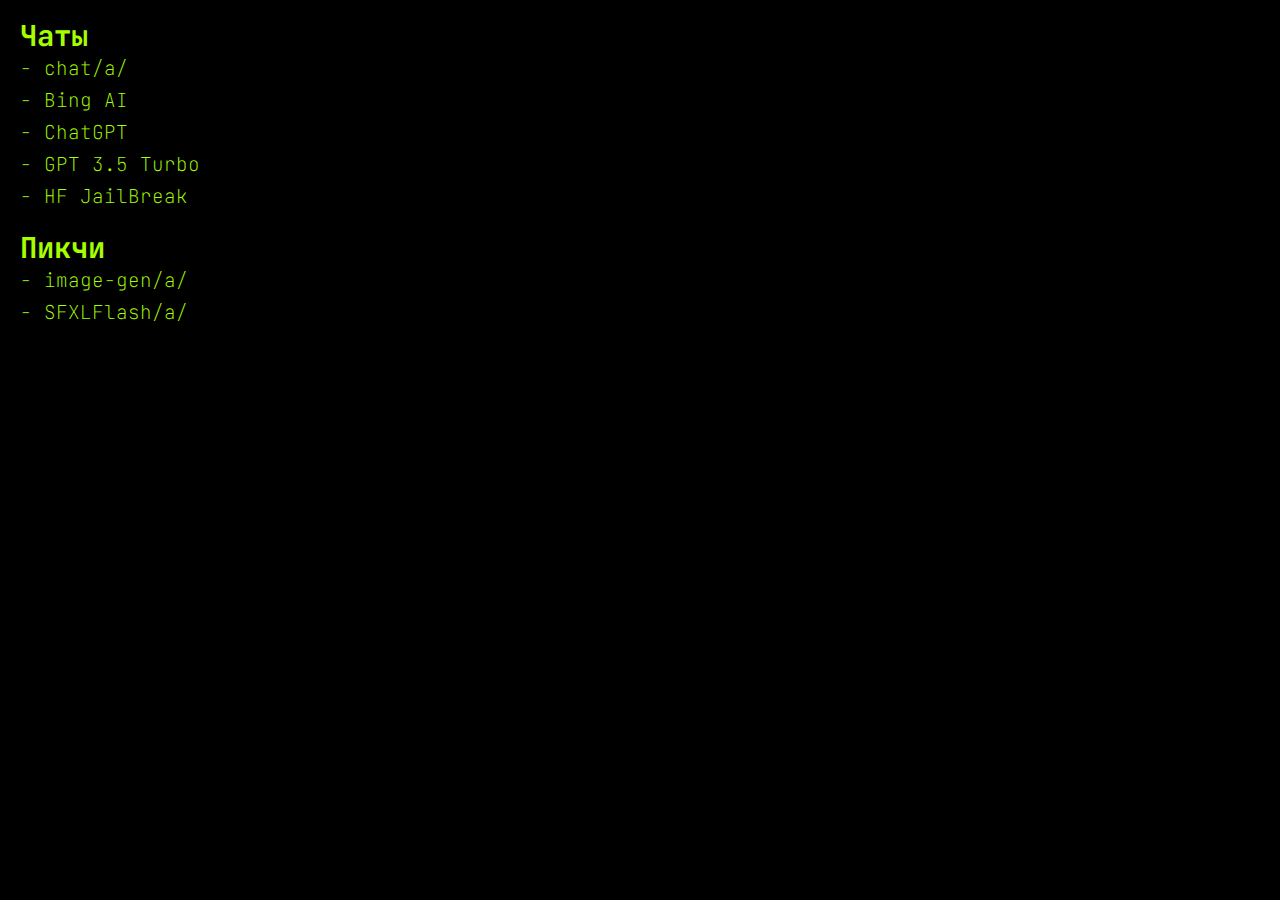
<file: ai/index.html>
<!DOCTYPE html>
<html lang="ru">

<head>
  <meta charset="UTF-8">
  <meta name="viewport" content="width=device-width, initial-scale=1.0">
  <title>AI</title>

  <link rel="stylesheet" href="../assets/css/style.css?v=1">
</head>

<body>

  <style>
    .main {
      padding: 20px;
    }
  </style>

  <div class="main">
    <h2>Чаты</h2>
    <p>
      -<a href="chat/a/"> chat/a/</a>
    </p>
    <p>
      -<a href="chat/bing/"> Bing AI</a>
    </p>
    <p>
      -<a href="chat/gpt/"> ChatGPT</a>
    </p>
    <p>
      -<a href="chat/gpt35turbo/"> GPT 3.5 Turbo</a>
    </p>
    <p>
      -<a href="chat/huggingface-jailbreak/"> HF JailBreak</a>
    </p>

    <h2 style="margin-top: 20px;">Пикчи</h2>
    <p>
      -<a href="image-gen/a/"> image-gen/a/</a>
    </p>
    <p>
      -<a href="image-gen/sdxl-flash/"> SFXLFlash/a/</a>
    </p>
  </div>

</body>

</html>
</file>
<file: assets/css/style.css>
@import"reset.min.css";@import"https://fonts.googleapis.com/css2?family=JetBrains+Mono:ital,wght@0,100..800;1,100..800&display=swap";:root{--default-font: "JetBrains Mono", monospace;--bg-color: #000;--font-color: #a6ff00;--font-size: 1.2rem;--font-weight: 100;--font-line-height: 2rem;--link-color: color-mix(in srgb, var(--font-color) 100%, green);--link-color-hover: color-mix(in srgb, var(--font-color) 80%, black)}html{overflow:auto;scroll-behavior:smooth}*:focus{outline:none}textarea:focus,input:focus{outline:none}body *{overflow-wrap:break-word}body{font-family:var(--default-font);background:var(--bg-color);color:var(--font-color);font-size:var(--font-size);font-weight:var(--font-weight);line-height:var(--font-line-height)}a,a:hover,a:visited{color:inherit;text-decoration:inherit;cursor:pointer}a:hover{color:var(--link-color-hover)}#iframe-fullscreen{width:100%;height:100vh}#iframe-fullscreen iframe{width:100%;height:100%;border:0}
</file>
